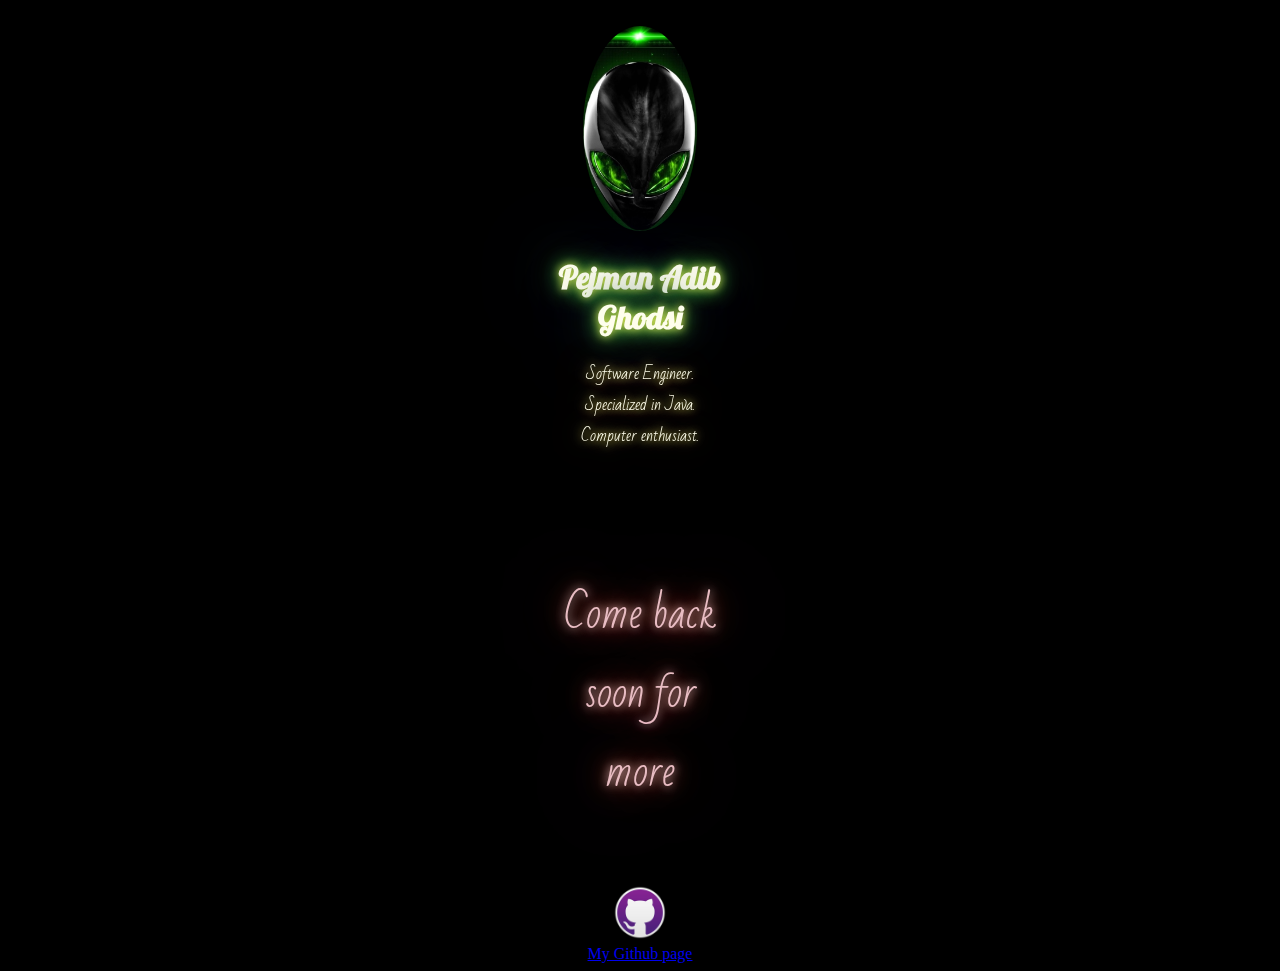
<file: index.html>
<!DOCTYPE html>
<html lang="en">
<head>
    <title>Pejman Adib Ghodsi Page</title>
	<link rel="stylesheet" href="css/mainStyle.css" />
    <link href="https://fonts.googleapis.com/css2?family=Bad+Script&family=Lobster&display=swap" rel="stylesheet">
    <meta name="google-site-verification" content="lZ7POVoYTXXK44lKrBZhTPlAclZ7JbCRz9udifXF9j4" />
    <meta name="viewport" content="width=device-width, initial-scale=1.0">
</head>

<body>
    <div class="content">
        <br>
        <img src="assets/images/Pejman.jpg" class="imgProfile" alt="Pejman ADIB GHODSI">
        <br>
        <h1 ><x-sign>Pejman Adib Ghodsi</x-sign></h1>
        <p><x-sign></x-sign><x-sign>Software Engineer.<br>Specialized in Java.<br>Computer enthusiast.</x-sign></p>

        <br>
        <br>
        <br>
        <br>
        <br>
        <br>


        <x-sign></x-sign>
        <x-sign></x-sign>
        <x-sign>
            Come back soon for more
        </x-sign>

        <br>
        <br>
        <br>
        <br>

        <a href="https://github.com/Pejman-Adib-Ghodsi">
            <img src="assets/images/Github_logo_PNG4.png" class="githubIcon" alt="Github account">
            <br>
            My Github page
        </a>
    </div>
</body>

</html>
</file>
<file: css/mainStyle.css>
body {
    background-color: black;
}

.content {
    max-width: 15%;
    margin: auto;
    text-align: center;
}

.whiteText {
    color: white;
}

.notfound {
    font-family: fantasy;
    color: lightseagreen;
    text-align: center;
}

.imgProfile {
    border-radius: 50%;
    width: 60%;
}


.githubIcon {
    width: 30%;
}

img {
    width: 100%;
    object-fit: cover;
    object-position: bottom;
}
/*
.neon {
    color: #fff;
    text-shadow:
            0 0 5px #fff,
            0 0 10px #fff,
            0 0 20px #fff,
            0 0 40px #0ff,
            0 0 80px #0ff,
            0 0 90px #0ff,
            0 0 100px #0ff,
            0 0 150px #0ff;
}
*/

x-sign {
    --interval: 1s;
    display: block;
    text-shadow:
            0 0 10px var(--color1),
            0 0 20px var(--color2),
            0 0 40px var(--color3),
            0 0 80px var(--color4);
    will-change: filter, color;
    filter: saturate(60%);
    animation: flicker steps(100) var(--interval) 1s infinite;
}
/*
x-sign:nth-of-type(1) {
    color: yellow;
    --color1: goldenrod;
    --color2: orangered;
    --color3: mediumblue;
    --color4: purple;
    font-family: Gruppo;
}
*/
x-sign:nth-of-type(1) {
    color: lightyellow;
    --color1: yellow;
    --color2: lime;
    --color3: green;
    --color4: mediumblue;
    font-family: 'Lobster';
}

x-sign:nth-of-type(2) {
    color: lightyellow;
    --color1: yellow;
    --color2: orange;
    --color3: brown;
    --color4: purple;
    font-family: Bad Script;
}

x-sign:nth-of-type(3) {
    color: lightpink;
    --color1: pink;
    --color2: orangered;
    --color3: red;
    --color4: magenta;
    font-family: 'Bad Script';
    font-size: 250%;
}


/*
x-sign:nth-of-type(4) {
    color: lightyellow;
    --color1: gold;
    --color2: firebrick;
    --color3: pink;
    --color4: red;
    font-family: Londrina Outline;
}


x-sign:nth-of-type(5) {
    color: azure;
    --color1: azure;
    --color2: aqua;
    --color3: dodgerblue;
    --color4: blue;
    font-family: Sriracha;
}

x-sign:nth-of-type(6) {
    color: tomato;
    --color1: orangered;
    --color2: firebrick;
    --color3: maroon;
    --color4: darkred;
    font-family: Yellowtail;
}
*/

/*
x-sign:nth-of-type(8) {
    color: yellow;
    --color1: yellow;
    --color2: lime;
    --color3: green;
    --color4: darkgreen;
    font-family: Monoton;
}

x-sign:nth-of-type(9) {
    color: lightyellow;
    --color1: yellow;
    --color2: gold;
    --color3: orange;
    --color4: darkred;
    font-family: Sriracha;
}
*/
@keyframes flicker {
    50% {
        color: white;
        filter: saturate(200%) hue-rotate(20deg);
    }
}
</file>
